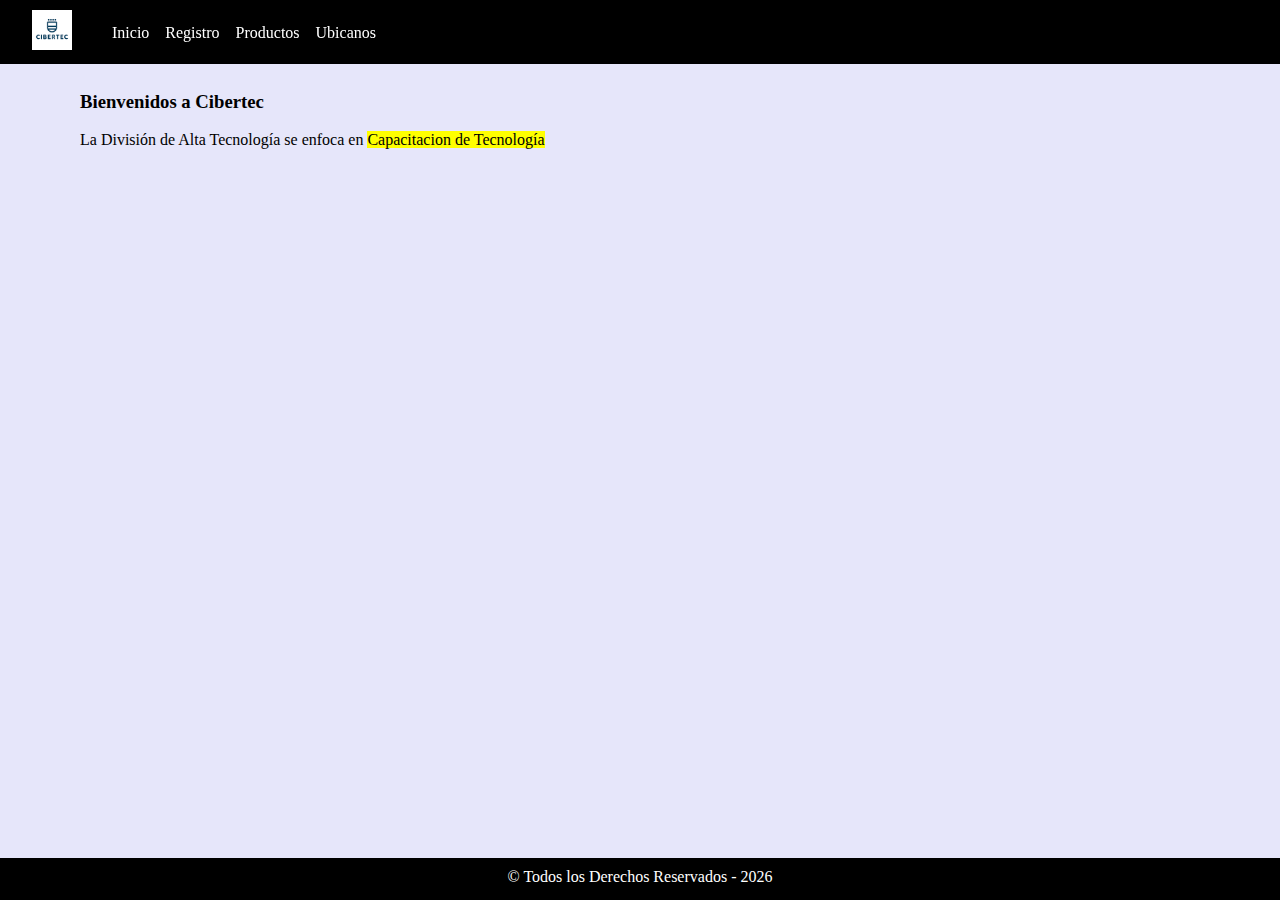
<file: App.html/index.html>
﻿<!DOCTYPE html>
<html>
<head>
    <meta charset="utf-8" />

    <title>Bienvenidos a Cibertec Website</title>

    <!--Bootstrap v5.0-->
    <link href="https://cdn.jsdelivr.net/npm/bootstrap@5.0.2/dist/css/bootstrap.min.css"
          rel="stylesheet" integrity="sha384-EVSTQN3/azprG1Anm3QDgpJLIm9Nao0Yz1ztcQTwFspd3yD65VohhpuuCOmLASjC"
          crossorigin="anonymous">

    <script src="https://cdn.jsdelivr.net/npm/bootstrap@5.0.2/dist/js/bootstrap.bundle.min.js"
            integrity="sha384-MrcW6ZMFYlzcLA8Nl+NtUVF0sA7MsXsP1UyJoMp4YLEuNSfAP+JcXn/tWtIaxVXM"
            crossorigin="anonymous"></script>

    <script src="https://cdn.jsdelivr.net/npm/@popperjs/core@2.9.2/dist/umd/popper.min.js"
            integrity="sha384-IQsoLXl5PILFhosVNubq5LC7Qb9DXgDA9i+tQ8Zj3iwWAwPtgFTxbJ8NT4GN1R8p"
            crossorigin="anonymous"></script>

    <script src="https://cdn.jsdelivr.net/npm/bootstrap@5.0.2/dist/js/bootstrap.min.js"
            integrity="sha384-cVKIPhGWiC2Al4u+LWgxfKTRIcfu0JTxR+EQDz/bgldoEyl4H0zUF0QKbrJ0EcQF"
            crossorigin="anonymous"></script>
    <!--Fin Bootstrap v5.0-->

    <!--JQuery-->
    <script src="https://code.jquery.com/jquery-3.6.0.min.js"
            integrity="sha256-/xUj+3OJU5yExlq6GSYGSHk7tPXikynS7ogEvDej/m4="
            crossorigin="anonymous"></script>
    <!--JQuery-->

    <link href="css/site.css" rel="stylesheet" />

</head>
<body>
    <header>
        <a class="header-logo" href="index.html">
            <img src="images/cibertec.png"/>
        </a>
    </header>
    <nav class="dropdown">
        <button class="menu-title">Menu</button>
        <ul class="dropdown-content">
            <li><a href="index.html">Inicio</a></li>
            <li><a href="registro.html">Registro</a></li>
            <li><a href="producto.html">Productos</a></li>
            <li><a href="ubicanos.html">Ubicanos</a></li>
        </ul>
    </nav>
    <section>
        <h3>Bienvenidos a Cibertec</h3>
        <span>
            La División de Alta Tecnología se enfoca en <mark>Capacitacion de Tecnología</mark>
        </span>
    </section>
    <footer>
        &copy; Todos los Derechos Reservados - <span id="date"></span>
    </footer>

    <script src="scripts/index.js"></script>
</body>
</html>
</file>
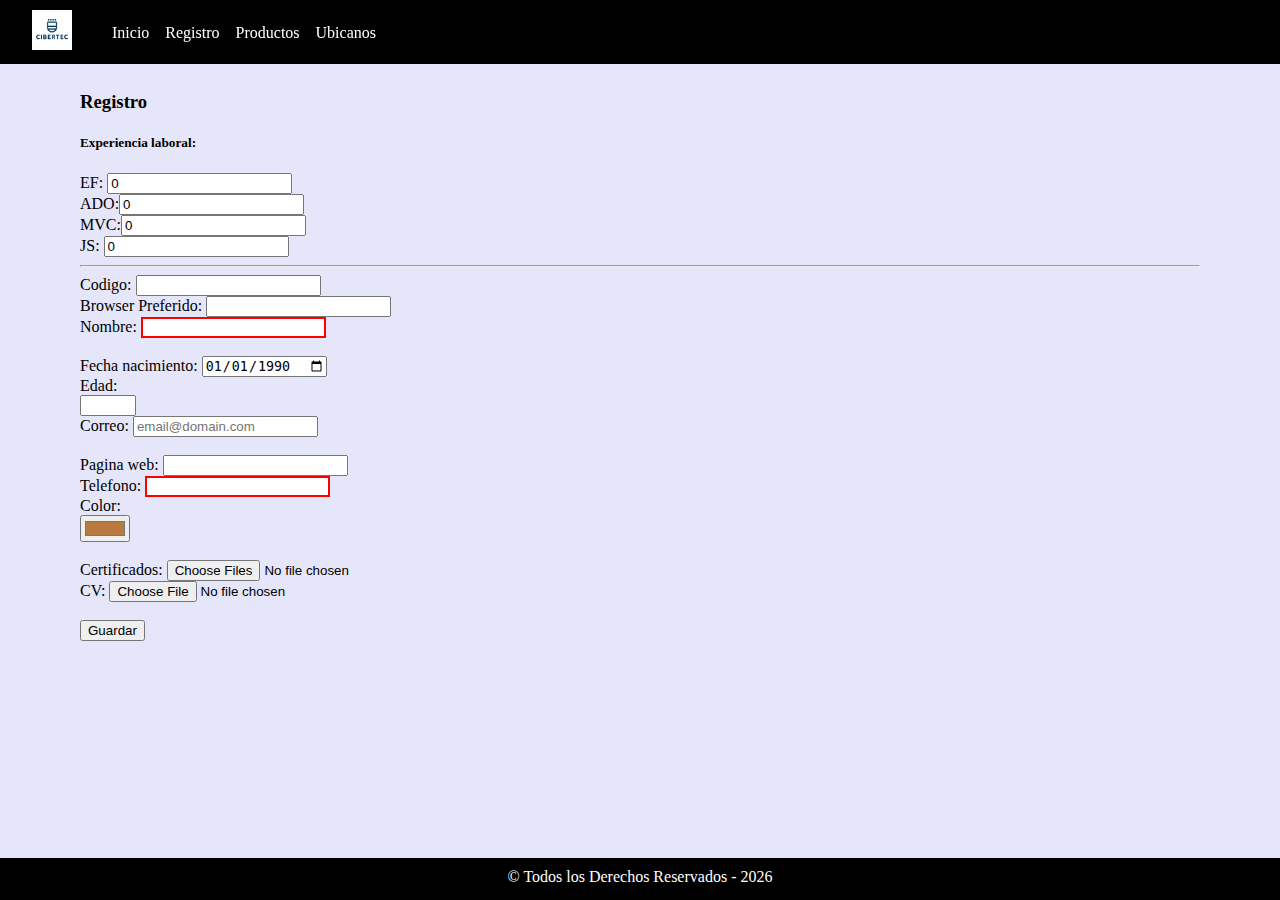
<file: App.html/registro.html>
﻿<!DOCTYPE html>
<html>
<head>
    <meta charset="utf-8" />
    <title>Bienvenidos a Cibertec Website</title>

    <!--Bootstrap v5.0-->
    <link href="https://cdn.jsdelivr.net/npm/bootstrap@5.0.2/dist/css/bootstrap.min.css"
          rel="stylesheet" integrity="sha384-EVSTQN3/azprG1Anm3QDgpJLIm9Nao0Yz1ztcQTwFspd3yD65VohhpuuCOmLASjC"
          crossorigin="anonymous">

    <script src="https://cdn.jsdelivr.net/npm/bootstrap@5.0.2/dist/js/bootstrap.bundle.min.js"
            integrity="sha384-MrcW6ZMFYlzcLA8Nl+NtUVF0sA7MsXsP1UyJoMp4YLEuNSfAP+JcXn/tWtIaxVXM"
            crossorigin="anonymous"></script>

    <script src="https://cdn.jsdelivr.net/npm/@popperjs/core@2.9.2/dist/umd/popper.min.js"
            integrity="sha384-IQsoLXl5PILFhosVNubq5LC7Qb9DXgDA9i+tQ8Zj3iwWAwPtgFTxbJ8NT4GN1R8p"
            crossorigin="anonymous"></script>

    <script src="https://cdn.jsdelivr.net/npm/bootstrap@5.0.2/dist/js/bootstrap.min.js"
            integrity="sha384-cVKIPhGWiC2Al4u+LWgxfKTRIcfu0JTxR+EQDz/bgldoEyl4H0zUF0QKbrJ0EcQF"
            crossorigin="anonymous"></script>
    <!--Fin Bootstrap v5.0-->

    <!--JQuery-->
    <script src="https://code.jquery.com/jquery-3.6.0.min.js"
            integrity="sha256-/xUj+3OJU5yExlq6GSYGSHk7tPXikynS7ogEvDej/m4="
            crossorigin="anonymous"></script>
    <!--JQuery-->

    <link href="css/site.css" rel="stylesheet" />
</head>
<body>
    <header>
        <a class="header-logo" href="index.html">
            <img src="images/cibertec.png" />
        </a>
    </header>
    <nav class="dropdown">
        <button class="menu-title">Menu</button>
        <ul class="dropdown-content">
            <li><a href="index.html">Inicio</a></li>
            <li><a href="registro.html">Registro</a></li>
            <li><a href="producto.html">Productos</a></li>
            <li><a href="ubicanos.html">Ubicanos</a></li>
        </ul>
    </nav>
    <section>
        <h3>Registro</h3>
        <form>
            <div class="form-group">
                <div class="row">
                    <div class="col-sm-4">
                        <h5>Experiencia laboral:</h5>
                    </div>
                </div>
                <div class="row">
                    <div class="col-sm-3">
                        EF: <input type="number" value="0" min="0" step="0.1" /> <br />
                    </div>
                    <div class="col-sm-3">
                        ADO:<input type="number" value="0" min="0" /> <br />
                    </div>
                    <div class="col-sm-3">
                        MVC:<input type="number" value="0" min="0" /> <br />
                    </div>
                    <div class="col-sm-3">
                        JS: <input type="number" value="0" min="0" /> <br />
                    </div>
                </div>
                <hr />
                <div class="row">
                    <div class="col-sm-2">
                        Codigo: <input type="text" readonly />
                    </div>
                    <div class="col-sm-2">
                        <datalist id="browsers">
                            <option value="Internet Explorer"></option>
                            <option value="Firefox"></option>
                            <option value="Chrome"></option>
                            <option value="Opera"></option>
                            <option value="Safari"></option>
                        </datalist>
                        Browser Preferido: <input list="browsers" />
                    </div>
                    <div class="col-sm-2">
                        Nombre: <input type="text" required title="Ingresar el nombre"
                                       oninvalid="this.setCustomValidity('El nombre es requerido!!!!')"
                                       oninput="this.setCustomValidity('')" />
                    </div>
                </div>
            </div>
            <br />
            <div class="form-group">
                <div class="row">
                    <div class="col-sm-2">
                        Fecha nacimiento: <input type="date" value="1990-01-01" />
                    </div>
                    <div class="col-sm-2">
                        Edad: <br />
                        <input name="edad" type="number" min="18" max="75" step="1" />
                    </div>
                    <div class="col-sm-2">
                        Correo: <input type="email" placeholder="email@domain.com" />
                    </div>
                </div>
            </div>
            <br />
            <div class="form-group">
                <div class="row">
                    <div class="col-sm-2">
                        Pagina web: <input type="url" />
                    </div>
                    <div class="col-sm-2">
                        Telefono: <input type="tel" pattern="[+][0-9]{2}-[0-9]{9}" required />
                    </div>
                    <div class="col-sm-2">
                        Color: <br />
                        <input type="color" value="#b97a40" />
                    </div>
                </div>
            </div>
            <br />
            <div class="form-group">
                <div class="row">
                    <div class="col-sm-4">
                        Certificados: <input type="file" multiple accept=".xls,.xlsx,.pdf" />
                    </div>
                    <div class="col-sm-4">
                        CV: <input type="file" accept=".pdf" />
                    </div>
                </div>
            </div>
            <br />
            <div class="form-group">
                <div class="row">
                    <div class="col-sm-9">
                        <input class="btn btn-success btn-md btn-block" type="submit" value="Guardar" />
                    </div>
                </div>
            </div>
        </form>
    </section>
    <footer>
        &copy; Todos los Derechos Reservados - <span id="date"></span>
    </footer>

    <script src="scripts/index.js"></script>
</body>
</html>
</file>
<file: App.html/css/site.css>
﻿@charset "UTF-8";
/*
    Integración de páginas SCSS - 21/02/2022
*/
body {
  background-color: #e6e6fa;
  margin-left: 2rem;
  margin-right: 2rem; }
  @media (min-width: 768px) {
    body {
      margin-left: 5rem;
      margin-right: 5rem; } }
  body header {
    position: fixed;
    right: 0;
    left: 0;
    top: 0;
    border-width: 0 0 1px;
    background-color: #000000;
    height: 4rem; }
  body footer {
    background: #000000;
    color: #ffffff;
    height: 2rem;
    position: fixed;
    bottom: 0;
    left: 0;
    right: 0;
    text-align: center;
    padding-top: 10px; }
  body section {
    padding-top: 4rem;
    margin-bottom: 4rem; }
  body .header-logo img {
    float: left;
    margin-left: 2rem;
    margin-top: 10px;
    width: 40px;
    height: auto; }

.button-base, .menu-title {
  display: block;
  margin-top: 1rem;
  margin-bottom: 1rem;
  color: #ff0000;
  border-radius: 4px;
  height: 60px;
  width: 30px;
  font-weight: 300;
  cursor: pointer;
  font-size: 1.5rem;
  background-color: #ffd800; }
  @media (min-width: 768px) {
    .button-base, .menu-title {
      height: 30px;
      width: 150px;
      font-size: 1rem; }
      .button-base:hover, .menu-title:hover {
        background-color: #b6ff00; } }

nav {
  z-index: 10; }
  nav ul li a {
    text-decoration: dotted; }
    nav ul li a:link {
      text-decoration: none; }
    nav ul li a:visited {
      color: aqua; }
    nav ul li a:hover {
      text-decoration: underline; }

.menu-title {
  color: #ffffff;
  right: 2rem;
  float: right;
  position: fixed;
  height: 30px;
  width: 80px; }
  @media (min-width: 768px) {
    .menu-title {
      display: none; } }

.dropdown {
  display: inline-block;
  position: fixed;
  float: right; }

.dropdown-content {
  display: none;
  background-color: #000000;
  min-width: 90px;
  padding: 1rem 1.3rem;
  margin-top: 0; }
  @media (min-width: 768px) {
    .dropdown-content {
      position: relative;
      background-color: transparent;
      display: block;
      float: left;
      padding-left: 1rem; } }
  .dropdown-content li {
    display: block;
    float: left;
    padding-left: 1rem; }
    .dropdown-content li a {
      color: #ffffff; }

.dropdown:hover .dropdown-content {
  display: block;
  position: fixed; }

input:invalid {
  border: 2px solid red; }

.map {
  width: 100%;
  height: 400px; }
</file>
